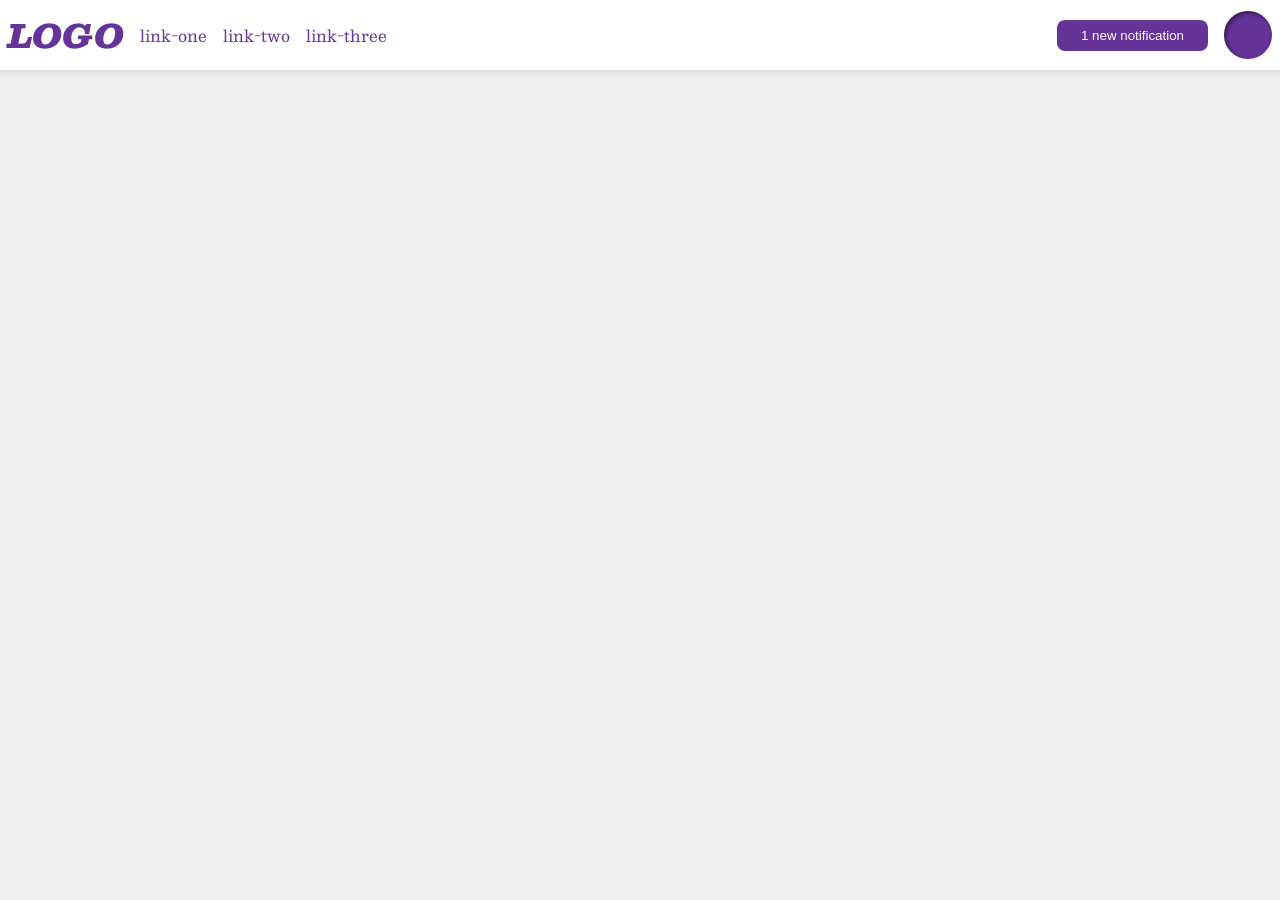
<file: foundations/flex/03-flex-header-2/index.html>
<!DOCTYPE html>
<html lang="en">
  <head>
    <meta charset="UTF-8">
    <meta http-equiv="X-UA-Compatible" content="IE=edge">
    <meta name="viewport" content="width=device-width, initial-scale=1.0">
    <title>Flex Header 2</title>
    <link rel="stylesheet" href="style.css">
  </head>
  <body>
    <div class="header">
      <div class="leftcontainer">
        <div class="logo">
          LOGO
        </div>
        <ul class="links">
          <li><a href="https://google.com">link-one</a></li>
          <li><a href="https://google.com">link-two</a></li>
          <li><a href="https://google.com">link-three</a></li>
        </ul>
      </div>
      <div class="rightcontainer">
        <button class="notifications">
          1 new notification
        </button>
        <div class="profile-image"></div>
      </div>
    </div>
  </body>
</html>
</file>
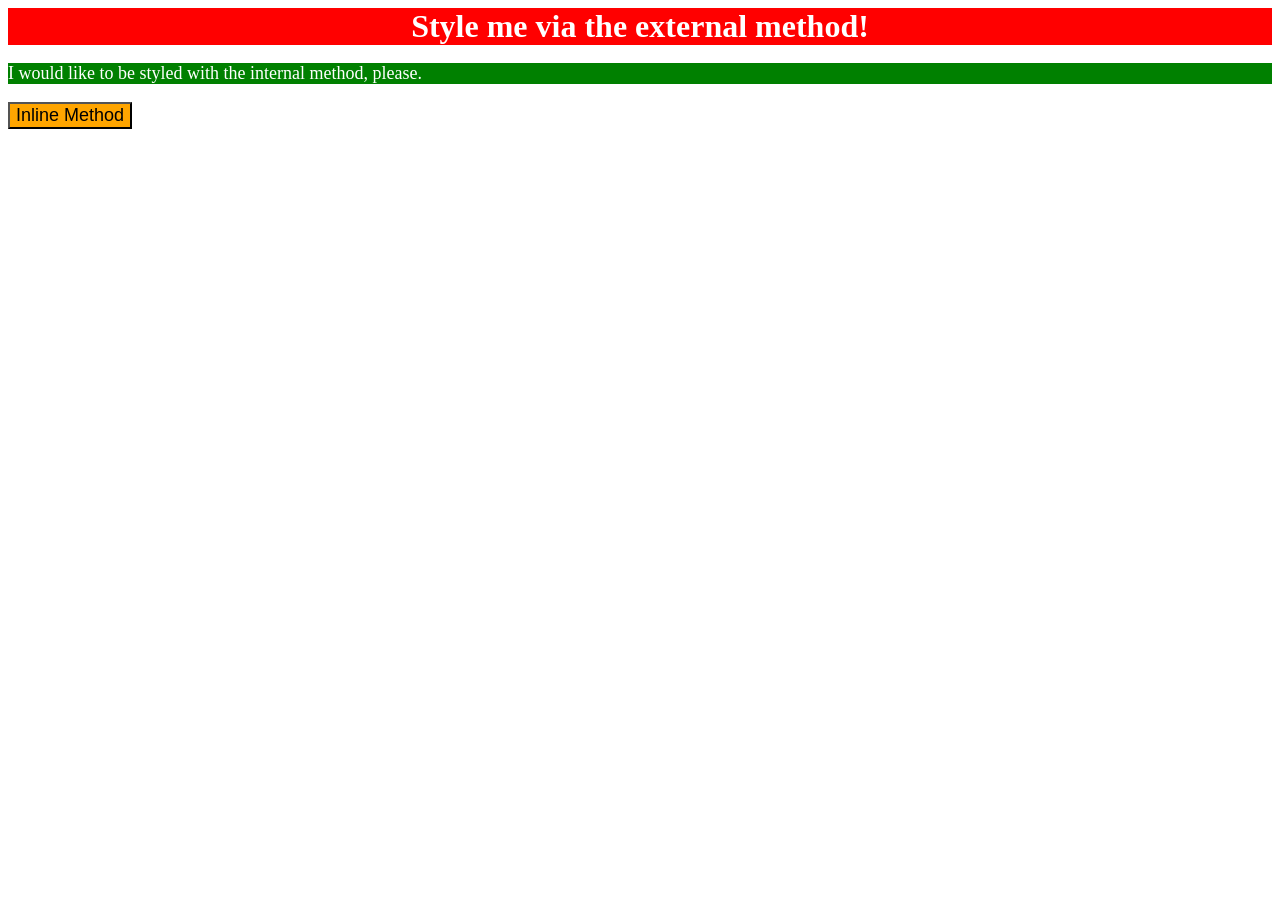
<file: foundations/intro-to-css/01-css-methods/index.html>
<!DOCTYPE html>
<html lang="en">
  <head>
    <meta charset="UTF-8">
    <meta http-equiv="X-UA-Compatible" content="IE=edge">
    <meta name="viewport" content="width=device-width, initial-scale=1.0">
    <title>Methods for Adding CSS</title>
    <link rel="stylesheet" href="styles.css">
    <style>
      p {
        background-color: green;
        color: white;
        font-size: 18px;
      }
    </style>
  </head>
  <body>
    <div>Style me via the external method!</div>
    <p>I would like to be styled with the internal method, please.</p>
    <button style="background-color: orange; font-size: 18px;">Inline Method</button>
  </body>
</html>
</file>
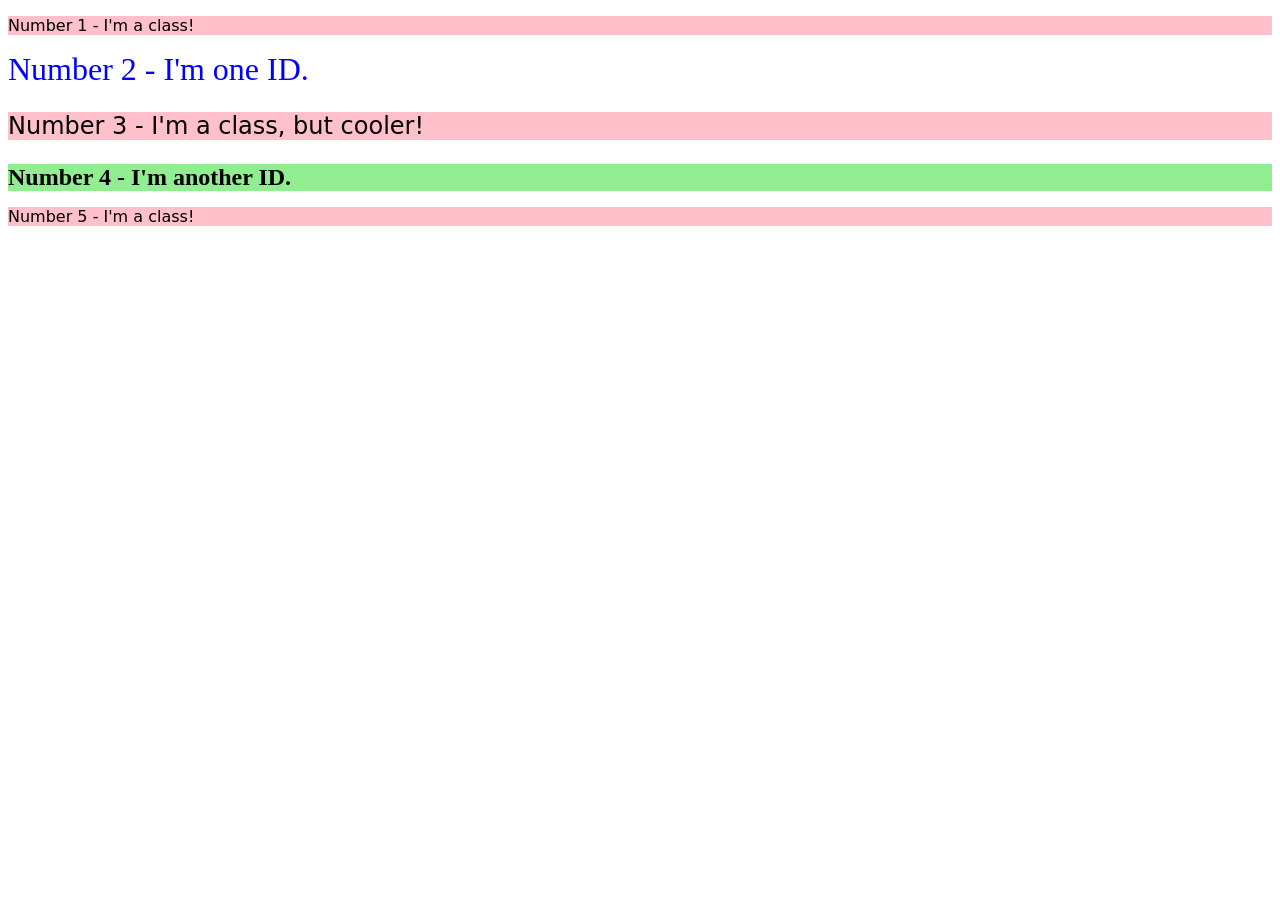
<file: foundations/intro-to-css/02-class-id-selectors/index.html>
<!DOCTYPE html>
<html lang="en">
  <head>
    <meta charset="UTF-8">
    <meta http-equiv="X-UA-Compatible" content="IE=edge">
    <meta name="viewport" content="width=device-width, initial-scale=1.0">
    <title>Class and ID Selectors</title>
    <link rel="stylesheet" href="style.css">
  </head>
  <body>
    <p class="odd">Number 1 - I'm a class!</p>
    <div id="second">Number 2 - I'm one ID.</div>
    <p class="odd cool">Number 3 - I'm a class, but cooler!</p>
    <div id="fourth">Number 4 - I'm another ID.</div>
    <p class="odd">Number 5 - I'm a class!</p>
  </body>
</html>
</file>
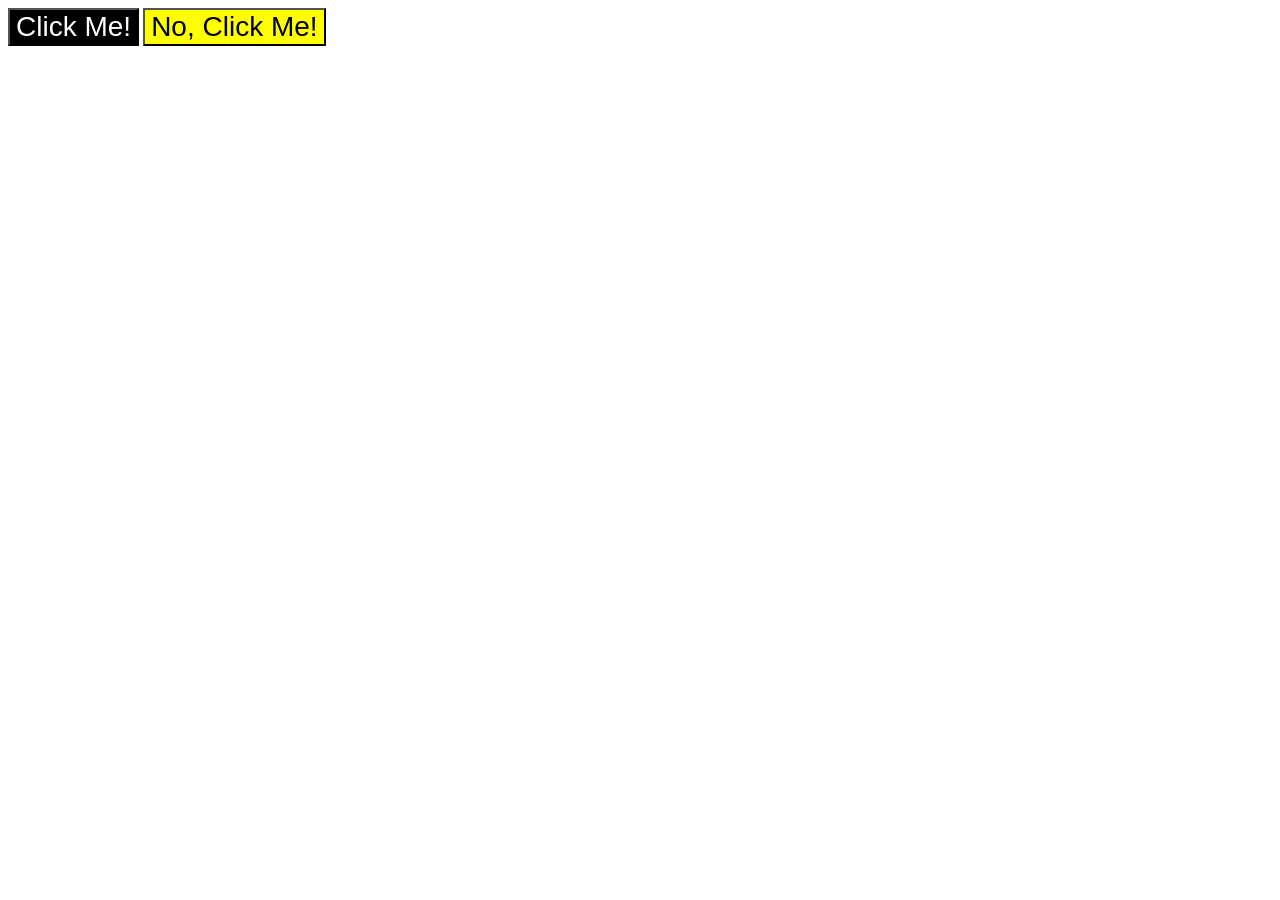
<file: foundations/intro-to-css/03-grouping-selectors/index.html>
<!DOCTYPE html>
<html lang="en">
  <head>
    <meta charset="UTF-8">
    <meta http-equiv="X-UA-Compatible" content="IE=edge">
    <meta name="viewport" content="width=device-width, initial-scale=1.0">
    <title>Grouping Selectors</title>
    <link rel="stylesheet" href="style.css">
  </head>
  <body>
    <button class="FirstButton">Click Me!</button>
    <button class="SecondButton">No, Click Me!</button>
  </body>
</html>
</file>
<file: foundations/flex/03-flex-header-2/style.css>
/* this is some magical font-importing.  
you'll learn about it later. */
@import url('https://fonts.googleapis.com/css2?family=Besley:ital,wght@0,400;1,900&display=swap');

body {
  margin: 0;
  background: #eee;
  font-family: Besley, serif;
}

.header {
  background: white;
  border-bottom: 1px solid #ddd;
  box-shadow: 0 0 8px rgba(0,0,0,.1);
  /* other answers */
  display: flex;
  justify-content: space-between;
  align-items: center;
  padding: 8px;
}

.profile-image {
  background: rebeccapurple;
  box-shadow: inset 2px 2px 4px rgba(0,0,0,.5);
  border-radius: 50%;
  width: 48px;
  height: 48px;
}

.logo {
  color: rebeccapurple;
  font-size: 32px;
  font-weight: 900;
  font-style: italic;
}

button {
  border: none;
  border-radius: 8px;
  background: rebeccapurple;
  color: white;
  padding: 8px 24px;
}

a {
  /* this removes the line under our links */
  text-decoration: none;
  color: rebeccapurple;
}

ul {
  list-style-type: none;
}

/* answers */

ul{
  display: flex;
  margin: 0;
  padding: 0;
  gap: 16px;
}

.leftcontainer {
  display: flex;
  align-items: center;
  gap: 16px;
}

.rightcontainer {
  display: flex;
  align-items: center;
  gap: 16px;
}
</file>
<file: foundations/intro-to-css/01-css-methods/styles.css>
div{
    background-color: red;
    color: white;
    font-size: 32px;
    text-align: center;
    font-weight: bold;
}
</file>
<file: foundations/intro-to-css/02-class-id-selectors/style.css>
/* Add CSS Styling */
p.odd{
    background-color: pink;
    font-family: Verdana, "DejaVu Sans", sans-serif;
}
p.odd.cool{
    font-size: 24px;
}
div#second{
    color: blue;
    font-size: 32px;
}
#fourth{
    background-color: lightgreen;
    font-size: 24px;
    font-weight: bold;
}
</file>
<file: foundations/intro-to-css/03-grouping-selectors/style.css>
/* Add CSS Styling */
button.FirstButton, button.SecondButton {
    font-size: 28px;
    font-family: Helvetica, 'Times New Roman', sans-serif;
}
.FirstButton{
    background-color: black;
    color: white;
}
.SecondButton{
    background-color: yellow;
}
</file>
